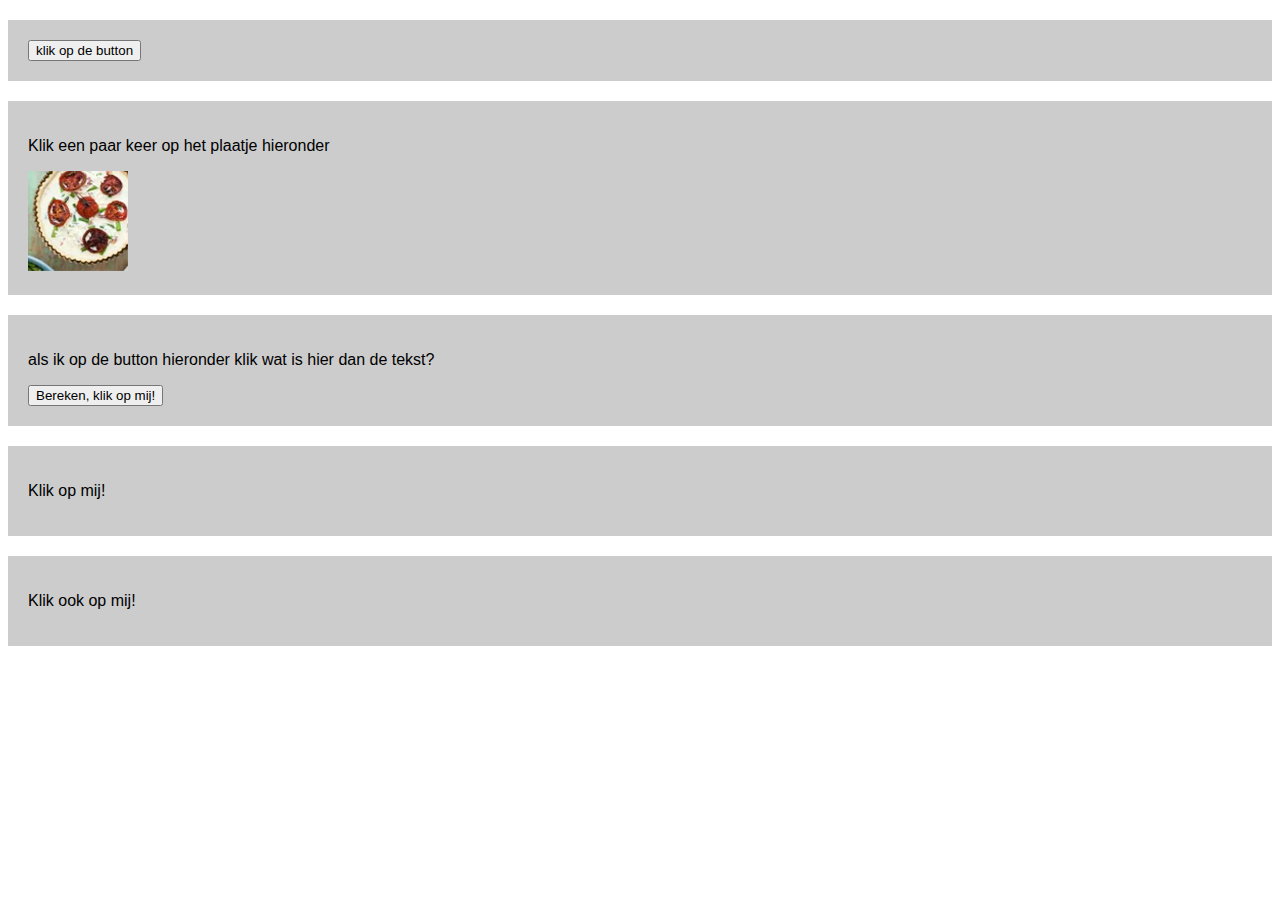
<file: functions/index.html>
<!DOCTYPE html>
<html lang="en">
<head>
    <meta charset="UTF-8">
    <meta http-equiv="X-UA-Compatible" content="IE=edge">
    <meta name="viewport" content="width=device-width, initial-scale=1.0">
    <title>Document</title>
    <!--hier een link naar de stylesheet, style.css-->
    <link rel="stylesheet" href="css/style.css">
    <!--hier een link naar script.js -->
    <script src="js/script.js" defer></script>
    <!-- waarom gebruiken we hier het attribute defer? ________zodat html als eerst word geladen___________ vul je antwoord in op de lijn--->
</head>
<body>

    <div>
        <button onclick="getName('Mustapha');">klik op de button</button> 
        <!-- vul eens je eigen naam in waar nu staat: vul je naam in hier, echt doen!, wat gebeurd er dan?  _____dan krijg je mijn naam_____ vul je antwoord in op de lijn -->
    </div>

    <div>
        <p>Klik een paar keer op het plaatje hieronder</p>
        <img id="hide" onclick="hideMe();" src="images/item-1.png">
        <!-- Welke functie wordt hierboven aangeroepen? _______hide me_______ vul je antwoord in op de lijn en bekijk in script.js wat er gebeurd en vul daar ook een antwoord in-->
        <img id="show" onclick="show();" src="images/item-2.png">
        <!-- Welke functie wordt hierboven aangeroepen? ________show______ vul je antwoord in op de lijn en bekijk in script.js wat er gebeurd en vul daar ook een antwoord in-->
    </div>

    <div>
        <p class="som">als ik op de button hieronder klik wat is hier dan de tekst?</p>
        <!-- wat wordt de content van de p hierboven als ik op de button hieronder klik? ______8________ vul je antwoord in op de lijn-->
        <button onclick="rekenen(5);">Bereken, klik op mij!</button>
        <!-- Welke functie wordt hierboven aangeroepen? _______rekenen_______ vul je antwoord in op de lijn en bekijk in script.js wat er gebeurd en vul daar ook een antwoord in-->
        <!-- wat gebeurd er als je het getal 5 hierboven in een ander getal verandert, probeer dat eens  (refresh wel even je pagina). ________dan krijg je dat getal plus 3__________ vul je antwoord in op de lijn -->
    </div>

    <div>
        <p onclick="this.style.color='aqua';">Klik op mij!</p> 
        <!-- wordt hier een functie aangeroepen? ____ja___ vul ja of nee op de lijn in-->
        <!-- wat gebeurd er met de tekst in het element p? ____de kleur word aqua___ vul je antwoord in op de lijn -->
    </div>

    <div>
        <p onclick="setColor(this, 'orange', '30px');">Klik ook op mij!</p> 
        <!-- wordt hier een functie aangeroepen? ____ja___ vul ja of nee op de lijn in-->
        <!-- wat gebeurd er als ik px vergeet bij 30px (probeer het eens) _______dan blijft het dezelfde size en word het niet 30px________ vul je antwoord in op de lijn -->
    </div>
    
</body>
</html>
</file>
<file: functions/css/style.css>
html, body{
    font-family: Arial, Helvetica, sans-serif;
}

div{
    padding:20px;
    margin-top:20px;
    background-color: #cccccc;
}

button{
    display:block;
}

#show{
    display:none;
}
</file>
